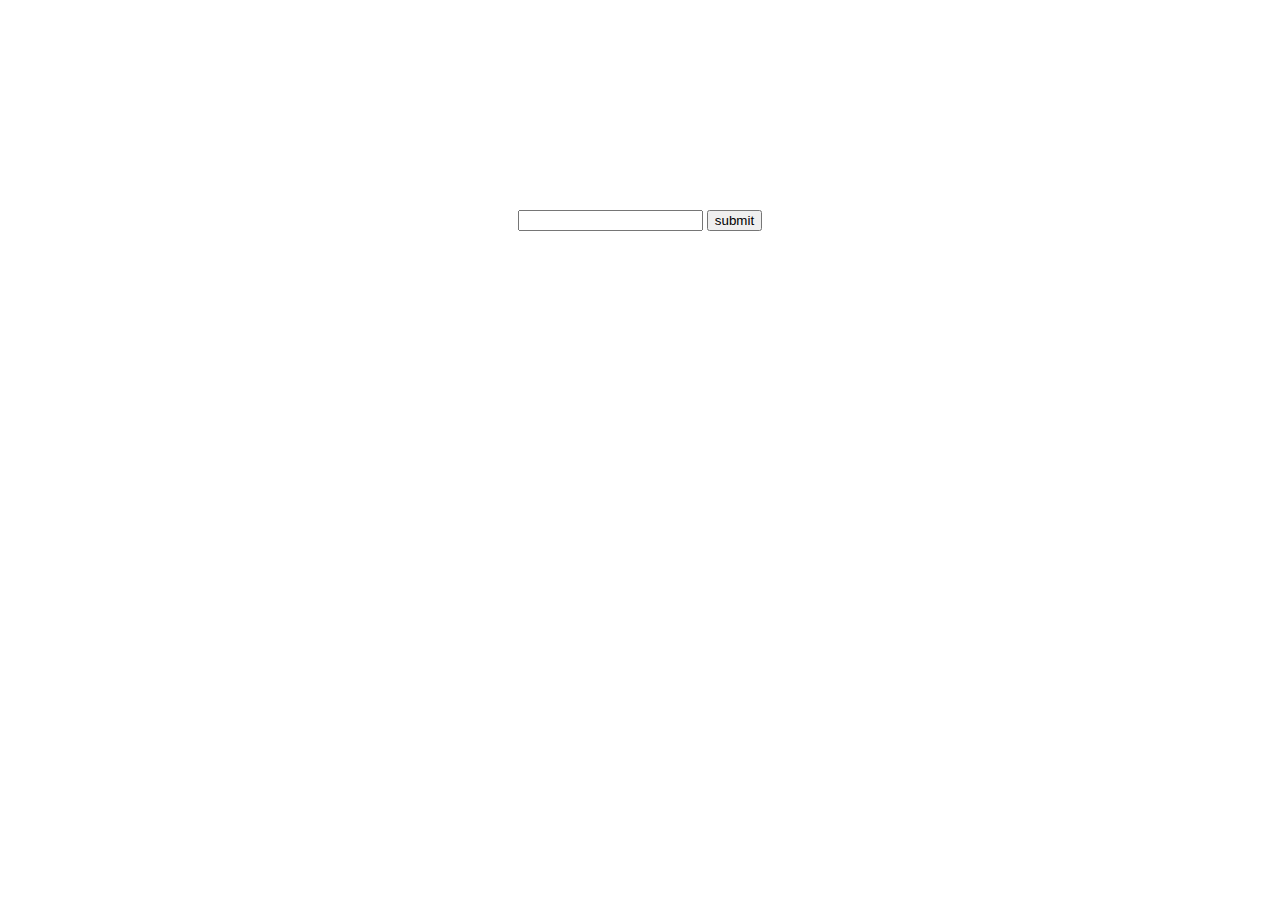
<file: Netflix/table.html>
<!DOCTYPE html>
<html lang="en">
<head>
    <meta charset="UTF-8">
    <meta name="viewport" content="width=device-width, initial-scale=1.0">
    <title>Document</title>
</head>
<style>
    body{
        display: flex;
        justify-content: center;
        align-items: center;
        height: 50vh;
    }
    #table{
        margin-top: 10%;
    }
</style>
<body>

    <div>
        <input id="input" type="text">
        <button id="button" onclick="suntable()"> submit</button>
    
    
        <div id="table">
    
        </div>

    </div>

   
</body>
</html>

<script>
    let table=document.getElementById("table");
let button=document.getElementById("button");
let input=document.getElementById('input');



console.log("Aniket")


function suntable(){
    table.innerHTML=null;
  let j= Number(input.value);
 
  for(let i=1;i<11;i++){
    let div=document.createElement("div");
    div.innerText=`${j} * ${i} =       ${j*i}`;
    table.append(div);

  } 


}

</script>
</file>
